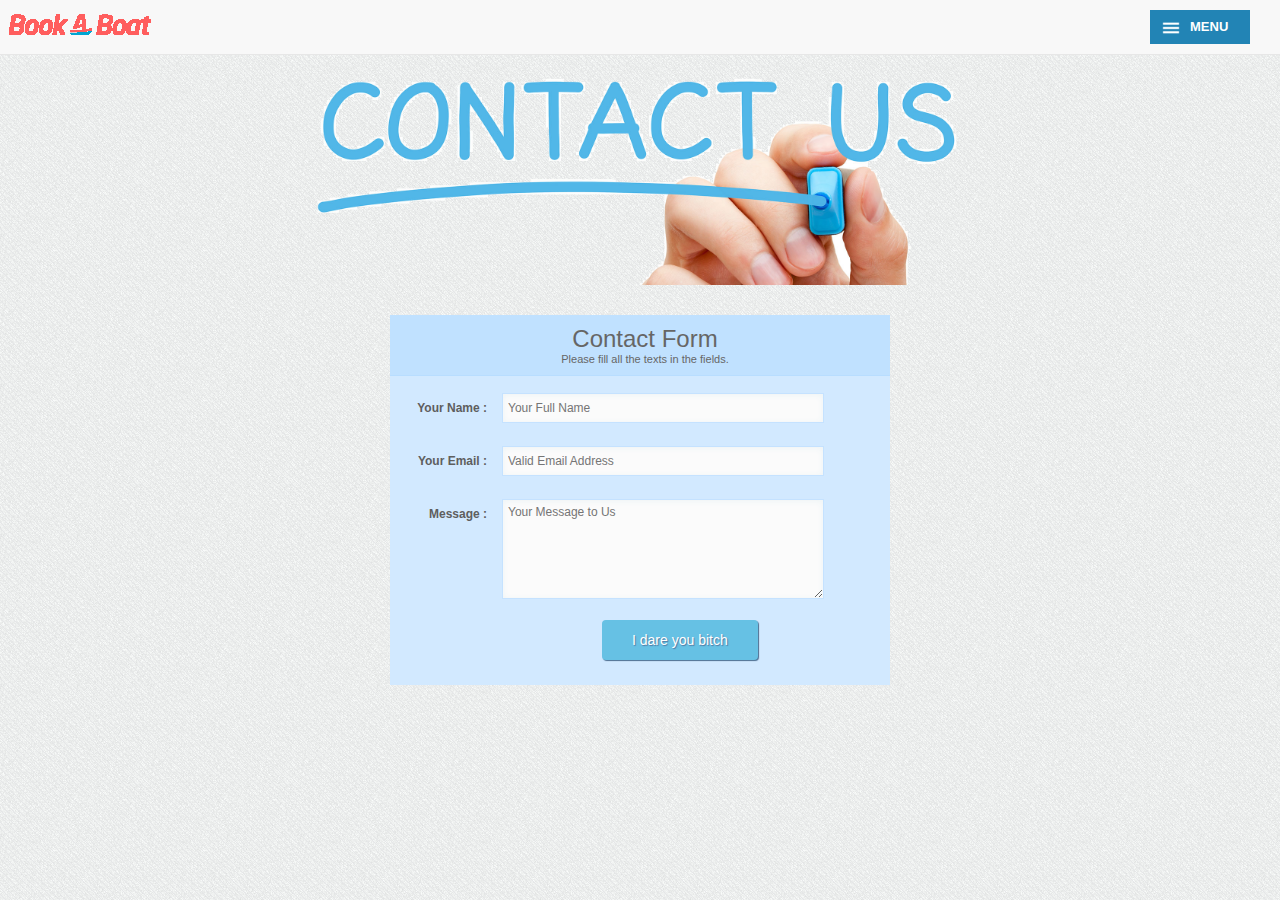
<file: contact.html>
<html>

     <head>

        <title>
        Contact page
        </title>

         <link rel="stylesheet" href="css/bootstrap.min.css"/>
         <link rel="stylesheet" href="css/site.css"/>
         <link rel="stylesheet" href="css/menu-one.css"/>
         <link rel="stylesheet" href="css/menu-two.css"/>

         <script src="js/jquery-2.1.1.min.js"></script>
         <script src="js/bootstrap.js"></script>



         <script type="text/javascript">
             $(document).ready(function() {
                 $("#submit_btn").click(function() {

                     var proceed = true;
                     //simple validation at client's end
                     //loop through each field and we simply change border color to red for invalid fields
                     $("#contact_form input[required=true], #contact_form textarea[required=true]").each(function(){
                         $(this).css('border-color','');
                         if(!$.trim($(this).val())){ //if this field is empty
                             $(this).css('border-color','red'); //change border color to red
                             proceed = false; //set do not proceed flag
                         }
                         //check invalid email
                         var email_reg = /^([\w-\.]+@([\w-]+\.)+[\w-]{2,4})?$/;
                         if($(this).attr("type")=="email" && !email_reg.test($.trim($(this).val()))){
                             $(this).css('border-color','red'); //change border color to red
                             proceed = false; //set do not proceed flag
                         }
                     });

                     if(proceed) //everything looks good! proceed...
                     {
                         //get input field values data to be sent to server
                         post_data = {
                             'user_name'		: $('input[name=name]').val(),
                             'user_email'	: $('input[name=email]').val(),
                             'country_code'	: $('input[name=phone1]').val(),
                             'phone_number'	: $('input[name=phone2]').val(),
                             'subject'		: $('select[name=subject]').val(),
                             'msg'			: $('textarea[name=message]').val()
                         };

                         //Ajax post data to server
                         $.post('contact_me.php', post_data, function(response){
                             if(response.type == 'error'){ //load json data from server and output message
                                 output = '<div class="error">'+response.text+'</div>';
                             }else{
                                 output = '<div class="success">'+response.text+'</div>';
                                 //reset values in all input fields
                                 $("#contact_form  input[required=true], #contact_form textarea[required=true]").val('');
                                 $("#contact_form #contact_body").slideUp(); //hide form after success
                             }
                             $("#contact_form #contact_results").hide().html(output).slideDown();
                         }, 'json');
                     }
                 });

                 //reset previously set border colors and hide all message on .keyup()
                 $("#contact_form  input[required=true], #contact_form textarea[required=true]").keyup(function() {
                     $(this).css('border-color','');
                     $("#result").slideUp();
                 });
             });
         </script>

    </head>

    <body>
        <div id="page">
            <header>
                <div id="menu" class="navbar navbar-default navbar-fixed-top">
                    <img src="img/book-small.png" class="logo-margin" alt=""/>
                    <div class="click-nav pull-right margine">
                        <ul class="no-js">
                            <li>
                                <a class="clicker"><img src="img/i-1.png" alt="Icon">MENU</a>
                                <ul>
                                    <li><a href="#"><img src="img/i-2.png" alt="Icon">HOME</a></li>
                                    <li><a href="#"><img src="img/i-3.png" alt="Icon">ABOUT</a></li>
                                    <li><a href="#"><img src="img/i-5.png" alt="Icon">HELP</a></li>

                                </ul>
                            </li>
                        </ul>

                    </div>

                </div>
            </header>
                <div class="container">
                    <div>
                        <img src="img/contact.png" class="col-lg-8 col-lg-offset-2 contact-margin" alt=""/>
                    </div>
                </div>

            <div>
                <form action="" method="post" class="elegant-aero">
                    <h1 class="text-center">Contact Form
                        <span>Please fill all the texts in the fields.</span>
                    </h1>
                    <label>
                        <span>Your Name :</span>
                        <input required="true" id="name" type="text" name="name" placeholder="Your Full Name" />
                    </label>

                    <label>
                        <span>Your Email :</span>
                        <input required="true" id="email" type="email" name="email" placeholder="Valid Email Address" />
                    </label>

                    <label>
                        <span>Message :</span>
                        <textarea id="message" name="message" placeholder="Your Message to Us"></textarea>
                    </label>

                    <label>
                        <span>&nbsp;</span>
                        <input id="submit_btn" type="button" class="button btn" value="I dare you bitch" />
                    </label>
                </form>
            </div>





        </div>








    </body>
</html>
</file>
<file: css/site.css>
.slidedownDiv {
	display:none;
	background-color: #0099ef;
    padding: 10px 0 5px 0;
    margin: 0 auto 0 auto;
	}

.automargin {
    margin: 0 auto;
}

.btnregister {
    margin: 10px 0 10px 0;
    font-size: 12px;
}

.endbutton {
    position: relative;
    right: 2%;
    top: 5%;
    border-radius: 100%;
    color: #ffffff;
}

.whitetext {
    color: #ffffff;
}

.center {
    margin-left: auto;
    margin-right: auto;
    width: 45%;
}

.containerMid {
    padding: 0 5% 0 5%;
}
.black {
    color: #000000;
    text-decoration: none;
}

a:link {
    text-decoration: none;
}

.logo {
    position: absolute;
    display: block;
    top: 6px;
    right: 529px;
    width: 280px;
    height: 40px;
}

.recommendationDiv {
    margin-top: 20px;
}

.row-space {
    margin: 0 13px 0 13px ;

}

.text-padding {
    padding-bottom: 20px;
}

.image-margins {
    margin:  20px 0 20px 0;
}


.margin-m {
    margin-right: 20px;
}

.logo-margin {
    margin-left: 5px;
}

.contact-margin {
    margin-top: 30px;
}





/* Elegant Aero */
.elegant-aero {
    margin-left:auto;
    margin-right:auto;
    margin-top: 30px;
    max-width: 500px;
    background: #D2E9FF;
    padding: 20px 20px 20px 20px;
    font: 12px Arial, Helvetica, sans-serif;
    color: #666;
}
.elegant-aero h1 {
    font: 24px "Trebuchet MS", Arial, Helvetica, sans-serif;
    padding: 10px 10px 10px 20px;
    display: block;
    background: #C0E1FF;
    border-bottom: 1px solid #B8DDFF;
    margin: -20px -20px 15px;
}
.elegant-aero h1>span {
    display: block;
    font-size: 11px;
}

.elegant-aero label>span {
    float: left;
    margin-top: 10px;
    color: #5E5E5E;
}
.elegant-aero label {
    display: block;
    margin: 0px 0px 5px;
}
.elegant-aero label>span {
    float: left;
    width: 20%;
    text-align: right;
    padding-right: 15px;
    margin-top: 10px;
    font-weight: bold;
}
.elegant-aero input[type="text"], .elegant-aero input[type="email"], .elegant-aero textarea, .elegant-aero select {
    color: #888;
    width: 70%;
    padding: 0px 0px 0px 5px;
    border: 1px solid #C5E2FF;
    background: #FBFBFB;
    outline: 0;
    -webkit-box-shadow:inset 0px 1px 6px #ECF3F5;
    box-shadow: inset 0px 1px 6px #ECF3F5;
    font: 200 12px/25px Arial, Helvetica, sans-serif;
    height: 30px;
    line-height:15px;
    margin: 2px 6px 16px 0px;
}
.elegant-aero textarea{
    height:100px;
    padding: 5px 0px 0px 5px;
    width: 70%;
}
.elegant-aero select {
    background: #fbfbfb url('down-arrow.png') no-repeat right;
    background: #fbfbfb url('down-arrow.png') no-repeat right;
    appearance:none;
    -webkit-appearance:none;
    -moz-appearance: none;
    text-indent: 0.01px;
    text-overflow: '';
    width: 70%;
}
.elegant-aero .button{
    padding: 10px 30px 10px 30px;
    background: #66C1E4;
    border: none;
    color: #FFF;
    box-shadow: 1px 1px 1px #4C6E91;
    -webkit-box-shadow: 1px 1px 1px #4C6E91;
    -moz-box-shadow: 1px 1px 1px #4C6E91;
    text-shadow: 1px 1px 1px #5079A3;
    position: relative;
    left: 100px;

}
.elegant-aero .button:hover{
    background: #3EB1DD;
}
</file>
<file: css/menu-one.css>
body {
	background:url(../img/bg.png);
}
.click-nav {
    display: inline-block;
	width:100px;
}
.click-nav ul {
	font-weight:900;
}
.click-nav ul li {
	position:relative;
	list-style:none;
	cursor:pointer;
}
.click-nav ul li ul {
	position:absolute;
	left:0;
	right:0;
}
.click-nav ul .clicker {
	background:#2284B5;
	color:#FFF;
}
.click-nav ul .clicker:hover,
.click-nav ul .active {
	background:#196F9A;
}
.click-nav img {
	position:absolute;
	top:9px;
	left:12px;
}
.click-nav ul li a {
	transition:background-color 0.2s ease-in-out;
	-webkit-transition:background-color 0.2s ease-in-out;
	-moz-transition:background-color 0.2s ease-in-out;
	display:block;
	padding:8px 10px 8px 40px;
	background:#FFF;
	color:#333;
	text-decoration:none;
}
.click-nav ul li a:hover {
	background:#F2F2F2;
}
/* Fallbacks */
.click-nav .no-js ul {
	display:none;
}
.click-nav .no-js:hover ul {
	display:block;
}

.margine {
    margin: 10px 30px 0 0;
}
</file>
<file: css/menu-two.css>
*,
*:after,
*:before {
	margin:0;
	padding:0;
	box-sizing:border-box;
	-webkit-box-sizing:border-box;
	-moz-box-sizing:border-box;
	-webkit-font-smoothing:antialiased;
	font-smoothing:antialiased;
	text-rendering:optimizeLegibility;
}
body {
	font:400 13px/1.4 'Helvetica Neue', Helvetica, Arial, sans-serif;

}

.wrapper {
	max-width:1280px;
	margin:0 auto;
}
.header {
	padding:15px 25px;
	background:#FFF;
	border-left:5px solid #2BA6CB;
	overflow:hidden;
}
.logo {
	float:left;
}
.nav {
	float:right;
	margin:12px 0;
	list-style:none;
}
.nav-link {
	
}
.nav-link a {
	color:#2BA6CB;
	text-decoration:none;
}
</file>
